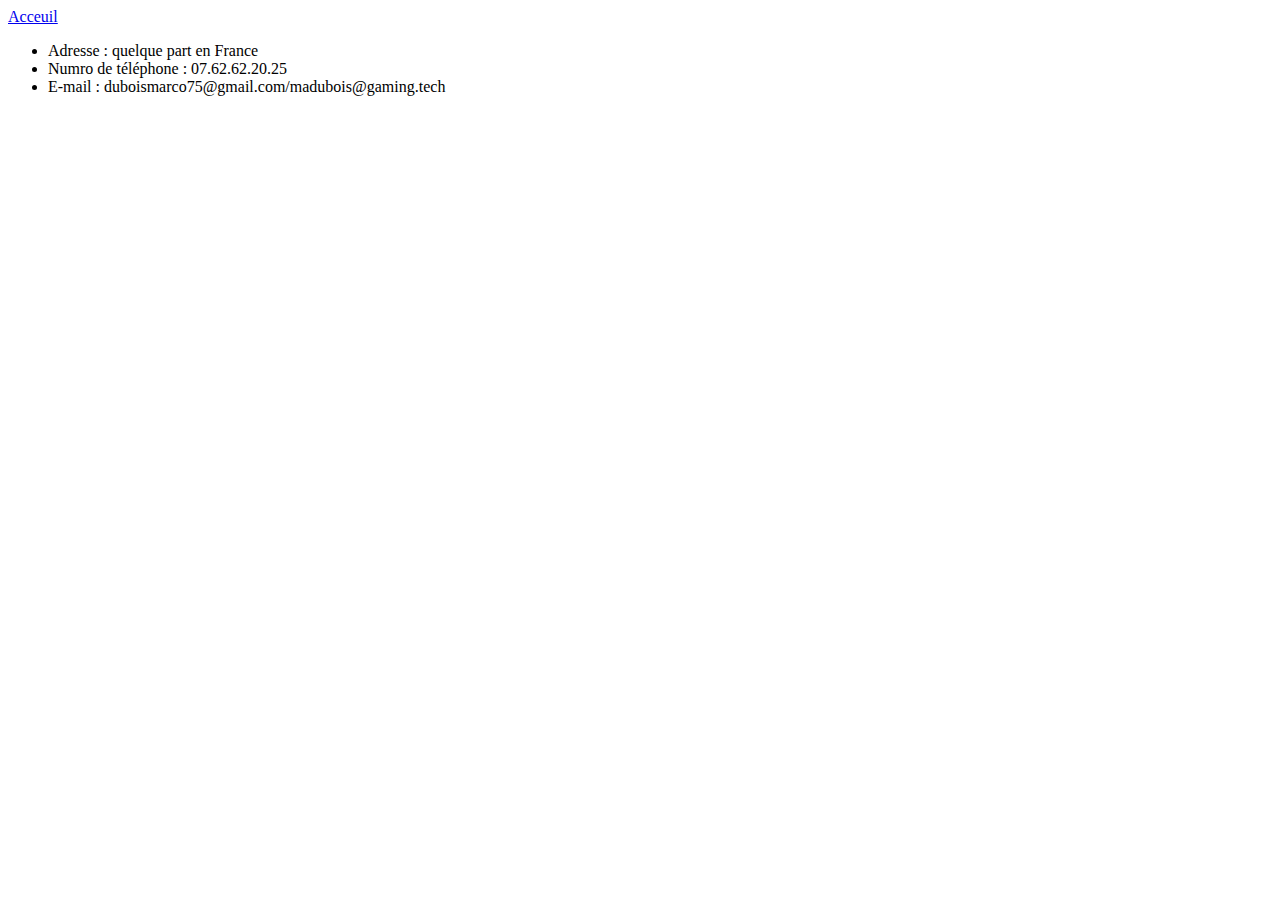
<file: Contact.html>
<body>
    <a href="/">Acceuil</a>
    <ul>
        <li>Adresse : quelque part en France</li>
        <li>Numro de téléphone : 07.62.62.20.25</li>
        <li>E-mail : duboismarco75@gmail.com/madubois@gaming.tech</li>

    </ul>
</body>
</file>
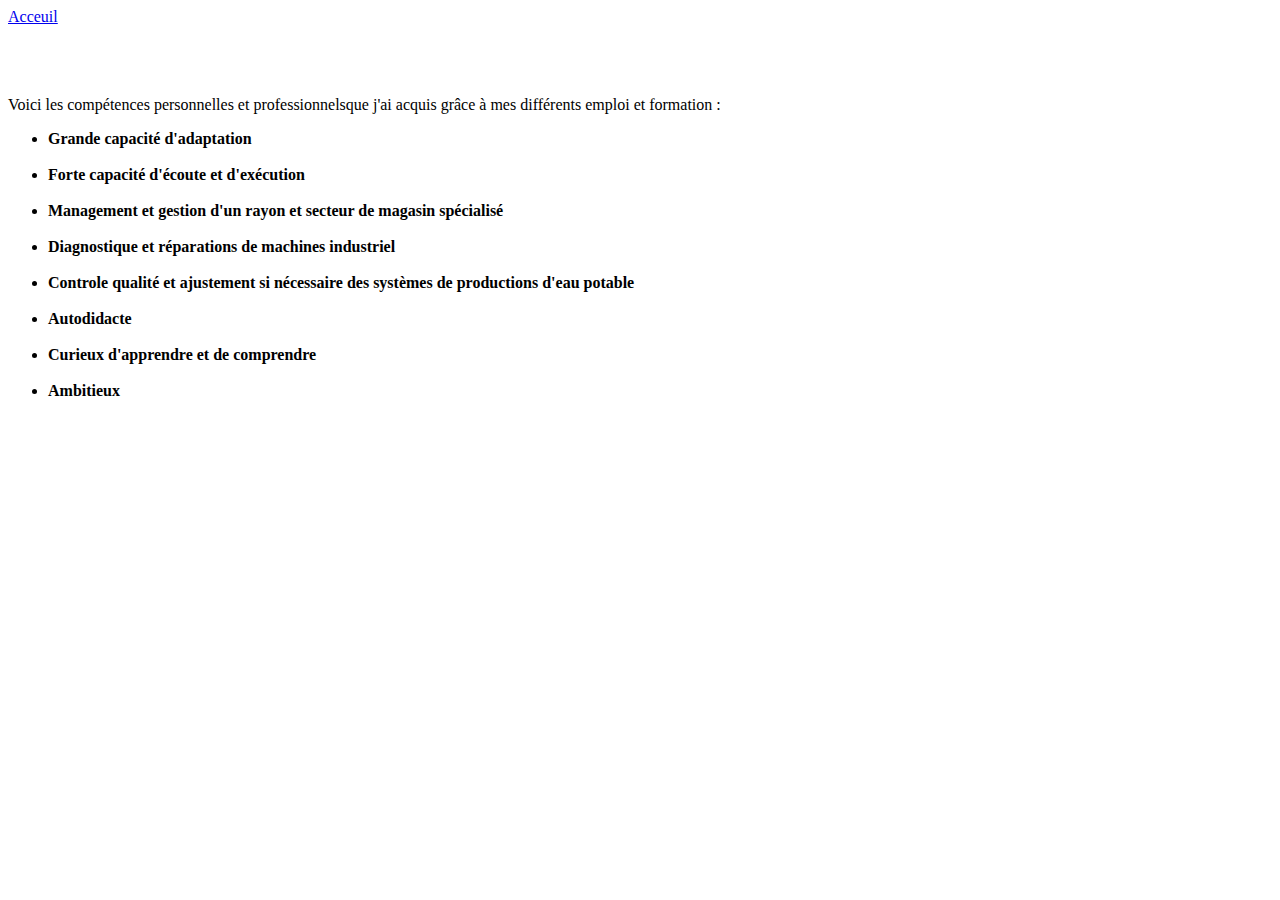
<file: Skills.html>
<body>
    <a href="/">Acceuil</a>
<br> 
<br>
<br>
<br>
<p>Voici les compétences personnelles et professionnelsque j'ai acquis grâce à mes différents emploi et formation : <br>
</p>
    <ul>
        <li><strong>Grande capacité d'adaptation</strong></li> <br>
        <li><strong>Forte capacité d'écoute et d'exécution</strong></li> <br>
        <li><strong>Management et gestion d'un rayon et secteur de magasin spécialisé</strong></li> <br>
        <li><strong>Diagnostique et réparations de machines industriel</strong></li> <br>
        <li><strong>Controle qualité et ajustement si nécessaire des systèmes de productions d'eau potable</strong></li> <br>
        <li><strong>Autodidacte</strong></li> <br>
        <li><strong>Curieux d'apprendre et de comprendre</strong></li> <br>
        <li><strong>Ambitieux</strong></li> <br>

    </ul>
</body>
</file>
